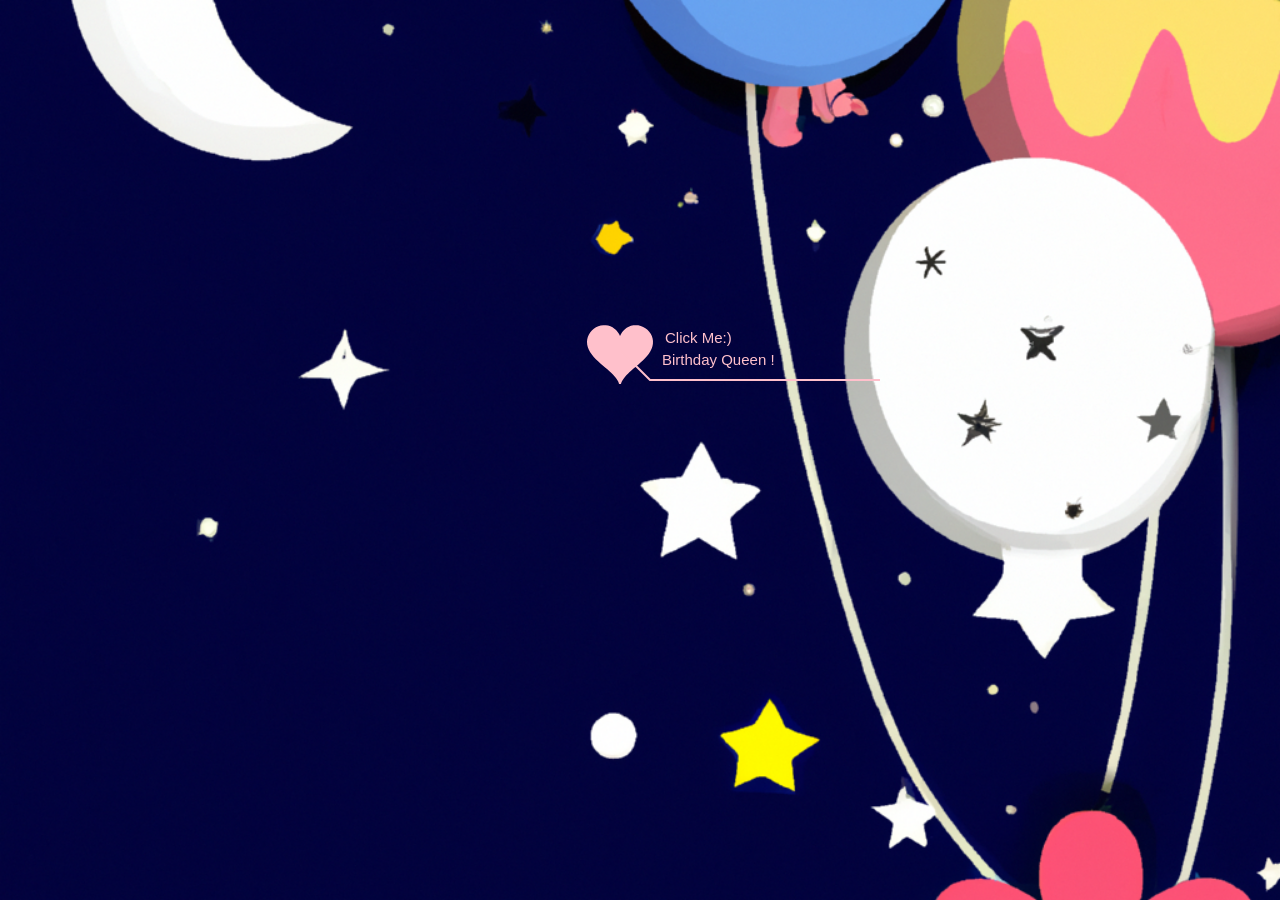
<file: index.html>
<!DOCTYPE html PUBLIC "-//W3C//DTD XHTML 1.0 Strict//EN" "http://www.w3.org/TR/xhtml1/DTD/xhtml1-strict.dtd">
<html xml:lang="en" xmlns="http://www.w3.org/1999/xhtml">
<head>
    <meta http-equiv="Content-Type" content="text/html; charset=UTF-8">
    <title>HBD love</title>	    
    <link type="text/css" rel="stylesheet" href="./file/default.css">
    <script type="text/javascript" src="./file/jquery.min.js"></script>
    <script type="text/javascript" src="./file/jscex.min.js"></script>
    <script type="text/javascript" src="./file/jscex-parser.js"></script>
    <script type="text/javascript" src="./file/jscex-jit.js"></script>
    <script type="text/javascript" src="./file/jscex-builderbase.min.js"></script>
    <script type="text/javascript" src="./file/jscex-async.min.js"></script>
    <script type="text/javascript" src="./file/jscex-async-powerpack.min.js"></script>
    <script type="text/javascript" src="./file/functions.js" charset="utf-8"></script>
    <script type="text/javascript" src="./file/love.js" charset="utf-8"></script>
    <script>
        function playAudio() {
            var audio = document.getElementById("myAudio");
            audio.play();
        }
    </script>
</head>
<body>
    <div id="main">
        <div id="error"><a href="http://www.google.cn/chrome/intl/zh-CN/landing_chrome.html?hl=zh-CN&brand=CHMI">Chrome</a> (<a href="http://firefox.com.cn/download/">Firefox</a>)</div>
        <audio autoplay="autoplay" height="100" width="100" id="myAudio">
            <source src="aud.mp3" type="audio/mp3" />
            <embed height="100" width="100" src="aud.mp3" />
        </audio>
        <div id="wrap">
            <div id="text">
                <div id="code">
                    <span class="say"> 5 futi bouni </span><br>
                    <span class="say">Happy Birthday 🎈</span><br>
                    <span class="say">May god bless you 🍀</span><br>
                    <span class="say">And give u many happiness 💕</span><br>
                    <span class="say">Hope u have a great day today ❤️</span><br>
                    <span class="say"> ~ Inderjeet🎈❤️</span><br>
                </div>
            </div>
            <div id="clock-box">
                <span id="clock">577 days 0 hours 0 minutes 0 seconds</span> <!-- Change to "6940 days..." if needed -->
            </div>
            <canvas id="canvas" width="1100" height="680"></canvas>
        </div>
    </div>

    <script>
    (function() {
        var canvas = $('#canvas');
		
        if (!canvas[0].getContext) {
            $("#error").show();
            return false;
        }

        var width = canvas.width();
        var height = canvas.height();        
        canvas.attr("width", width);
        canvas.attr("height", height);

        var opts = {
            seed: {
                x: width / 2 - 20,
                color: "rgb(190, 26, 37)",
                scale: 2
            },
            branch: [
                [535, 680, 570, 250, 500, 200, 30, 100, [
                    [540, 500, 455, 417, 340, 400, 13, 100, [
                        [450, 435, 434, 430, 394, 395, 2, 40]
                    ]],
                    [550, 445, 600, 356, 680, 345, 12, 100, [
                        [578, 400, 648, 409, 661, 426, 3, 80]
                    ]],
                    [539, 281, 537, 248, 534, 217, 3, 40],
                    [546, 397, 413, 247, 328, 244, 9, 80, [
                        [427, 286, 383, 253, 371, 205, 2, 40],
                        [498, 345, 435, 315, 395, 330, 4, 60]
                    ]],
                    [546, 357, 608, 252, 678, 221, 6, 100, [
                        [590, 293, 646, 277, 648, 271, 2, 80]
                    ]]
                ]] 
            ],
            bloom: {
                num: 700,
                width: 1080,
                height: 650,
            },
            footer: {
                width: 1200,
                height: 5,
                speed: 10,
            }
        }

        var tree = new Tree(canvas[0], width, height, opts);
        var seed = tree.seed;
        var foot = tree.footer;
        var hold = 1;

        canvas.click(function(e) {
            playAudio();
            var offset = canvas.offset(), x, y;
            x = e.pageX - offset.left;
            y = e.pageY - offset.top;
            if (seed.hover(x, y)) {
                hold = 0; 
                canvas.unbind("click");
                canvas.unbind("mousemove");
                canvas.removeClass('hand');
            }
        }).mousemove(function(e) {
            var offset = canvas.offset(), x, y;
            x = e.pageX - offset.left;
            y = e.pageY - offset.top;
            canvas.toggleClass('hand', seed.hover(x, y));
        });

        var seedAnimate = eval(Jscex.compile("async", function () {
            seed.draw();
            while (hold) {
                $await(Jscex.Async.sleep(10));
            }
            while (seed.canScale()) {
                seed.scale(0.95);
                $await(Jscex.Async.sleep(10));
            }
            while (seed.canMove()) {
                seed.move(0, 2);
                foot.draw();
                $await(Jscex.Async.sleep(10));
            }
        }));

        var growAnimate = eval(Jscex.compile("async", function () {
            do {
                tree.grow();
                $await(Jscex.Async.sleep(10));
            } while (tree.canGrow());
        }));

        var flowAnimate = eval(Jscex.compile("async", function () {
            do {
                tree.flower(2);
                $await(Jscex.Async.sleep(10));
            } while (tree.canFlower());
        }));

        var moveAnimate = eval(Jscex.compile("async", function () {
            tree.snapshot("p1", 240, 0, 610, 680);
            while (tree.move("p1", 500, 0)) {
                foot.draw();
                $await(Jscex.Async.sleep(10));
            }
            foot.draw();
            tree.snapshot("p2", 500, 0, 610, 680);

            canvas.parent().css("background", "url(" + tree.toDataURL('image/png') + ")");
            canvas.css("background", "#ffe");
            $await(Jscex.Async.sleep(300));
            canvas.css("background", "none");
        }));

        var textAnimate = eval(Jscex.compile("async", function () {
            $("#code").show().typewriter();
        }));
	    
        var runAsync = eval(Jscex.compile("async", function () {
            $await(seedAnimate());
            $await(growAnimate());
            $await(flowAnimate());
            $await(moveAnimate());
            textAnimate().start();
        }));

        runAsync().start();
    })();
    </script>
</body>
</html>
</file>
<file: file/default.css>
body {
  margin: 0;
  padding: 0;
  background-image: url('../img2.png');
  background-size: cover;
  background-repeat: no-repeat;
  font-size: 14px;
  font-family: sans-serif;
  color: white;
  overflow: auto;
}
a {
  color: white;
  font-size: 14px;
}
#main {
  width: 100%;
}
#wrap {
  position: relative;
  margin: 0 auto;
  width: 1100px;
  height: 680px;
  margin-top: 10px;
}
#text {
  width: 272px;
  height: 560px;
  left: 188px;
  top: 80px;
  position: absolute;
}
#code {
  display: none;
  color: rgb(196, 255, 255);
  font-size: 16px;
  margin-top: 70px;
  line-height: 25px;
  font-size: larger;
  font-weight: bolder;
}
#clock-box {
  position: absolute;
  left: 60px;
  top: 550px;
  font-size: 28px;
  display: none;
}
#clock-box a {
  font-size: 28px;
  text-decoration: none;
}
#clock {
  margin-left: 48px;
}
#clock .digit {
  font-size: 64px;
}
#canvas {
  margin: 0 auto;
  width: 1100px;
  height: 680px;
}
#error {
  margin: 0 auto;
  text-align: center;
  margin-top: 60px;
  display: none;
}
.hand {
  cursor: pointer;
}
.say {
  margin-left: 5px;
}
.space {
  margin-right: 150px;
}

#message-box{
  position: absolute;
  margin-top:450px;
  font-size: 25px;
  font-family: monospace;

}
</file>
